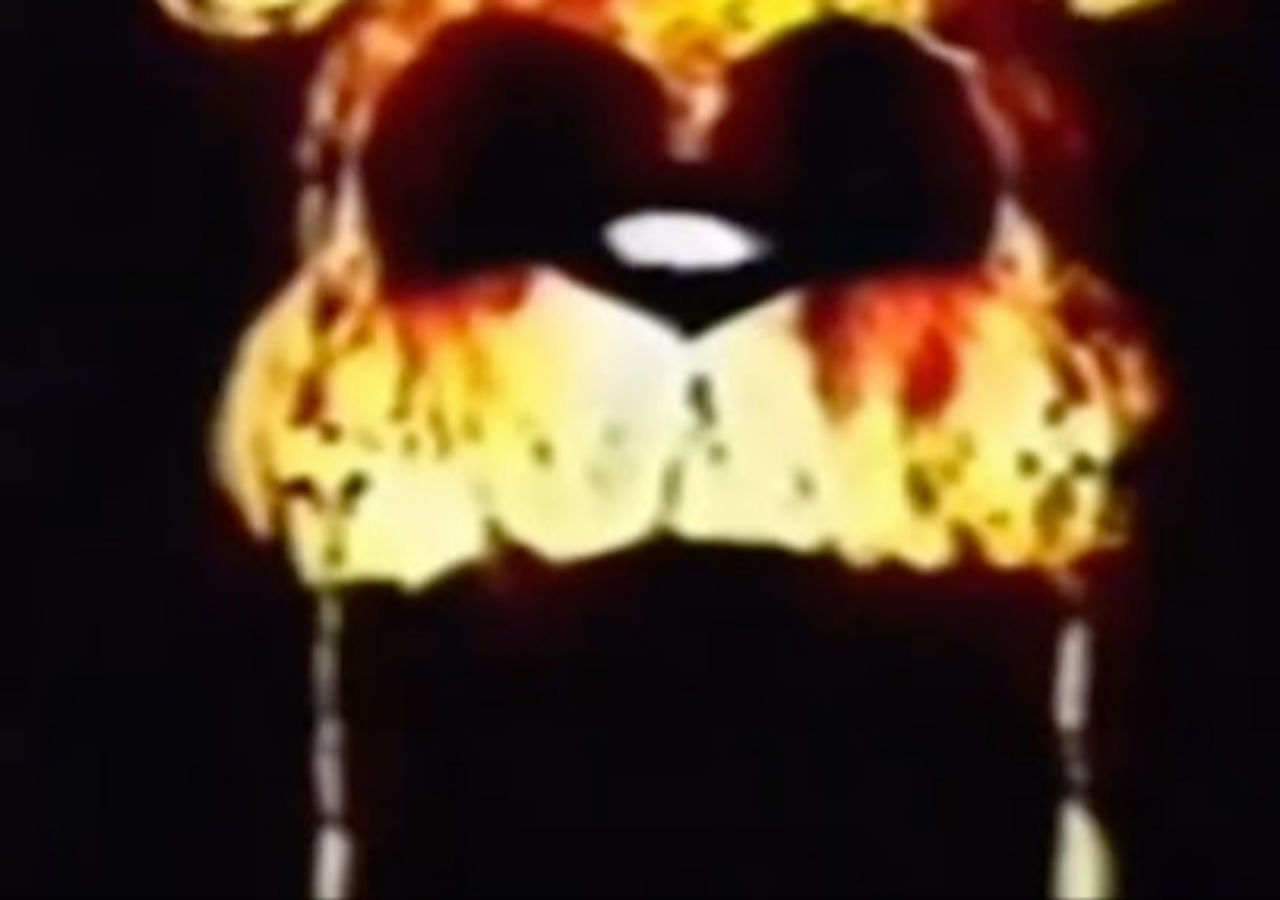
<file: secreto.html>
<!DOCTYPE html>
<html lang="pt-br">
<head>
  <meta charset="UTF-8">
  <meta name="viewport" content="width=device-width, initial-scale=1.0">
  <title>IT'S ME</title>
  <style>
    * {
      margin: 0;
      padding: 0;
      box-sizing: border-box;
    }
    body {
      background-color: #000;
      height: 100vh;
      display: flex;
      justify-content: center;
      align-items: center;
      overflow: hidden;
      color: #ff0000;
      font-family: monospace;
    }

   
    #jumpscare-img {
  position: fixed;
  top: 0;
  left: 0;
  width: 100vw;  
  height: 100vh; 
  object-fit: cover; 
  animation: shake 0.1s infinite alternate;
}

    
    #crash-screen {
      display: none;
      text-align: center;
      font-size: 3rem;
      font-weight: bold;
      letter-spacing: 5px;
    }
  </style>
</head>
<body>

 
  <img id="jumpscare-img" src="Imagens/GoldenFreddy.jpg" alt="IT'S ME">

  
  <div id="crash-screen">
    <p>FATAL ERROR: IT'S ME</p>
    <p style="font-size: 1rem; color: #555; margin-top: 15px;">Fechando aplicação...</p>
  </div>

 
  <audio id="screamer" autoplay>
    <source src="Sons/jumpscare.mp3" type="audio/mpeg">
  </audio>

  <script>
    const img = document.getElementById('jumpscare-img');
    const crashScreen = document.getElementById('crash-screen');
    const audio = document.getElementById('screamer');

   
    window.addEventListener('load', () => {
      audio.play().catch(() => {});
    });

    
    setTimeout(() => {
      img.style.display = 'none';
      crashScreen.style.display = 'block';

      setTimeout(() => {
        // Tenta fechar a aba
        window.close();

        
        setTimeout(() => {
          window.location.href = "index.html";
        }, 1000);
      }, 1200);

    }, 1800);
  </script>
</body>
</html>
</file>
